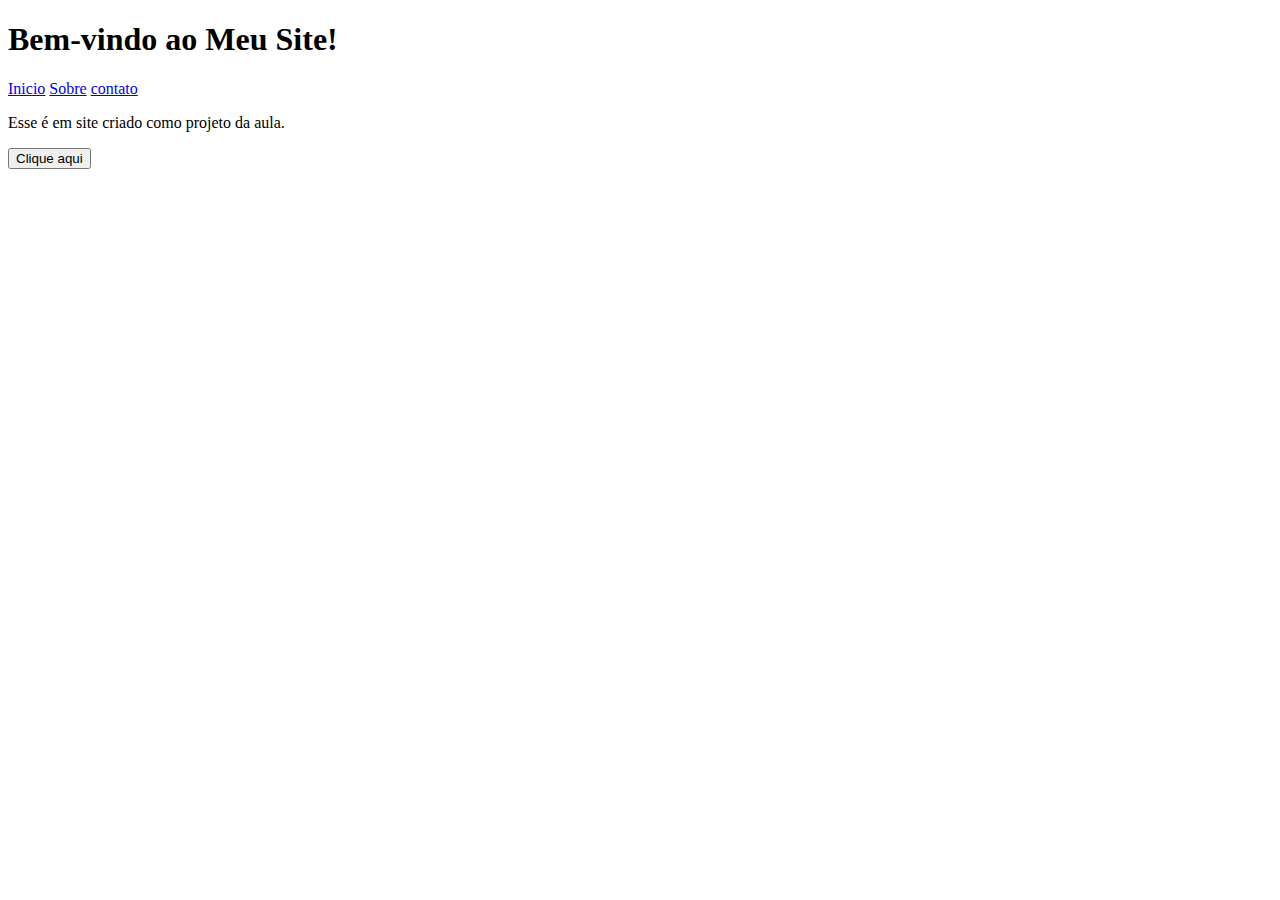
<file: index.html>
<!DOCTYPE html>
<html lang "pt-BR">
  <head>
    <meta charset="UTF-8">
    <title>pagina Inicial</title>
    <link rel="stylescheet" href="style/style.css">
  </head>
<body>
  <h1>Bem-vindo ao Meu Site!</h1>

     <nav>
       <a href="index.html">Inicio</a>
       <a href="view/sobre.html">Sobre</a>
       <a href="view/contato.html">contato</a>
 </nav>

  <p>Esse é em site criado como projeto da aula.</p>

   <button onclick="mostrarMensagem()">Clique aqui</button>

  <script src="controller/script.js"></script>
</body>
</html>
</file>
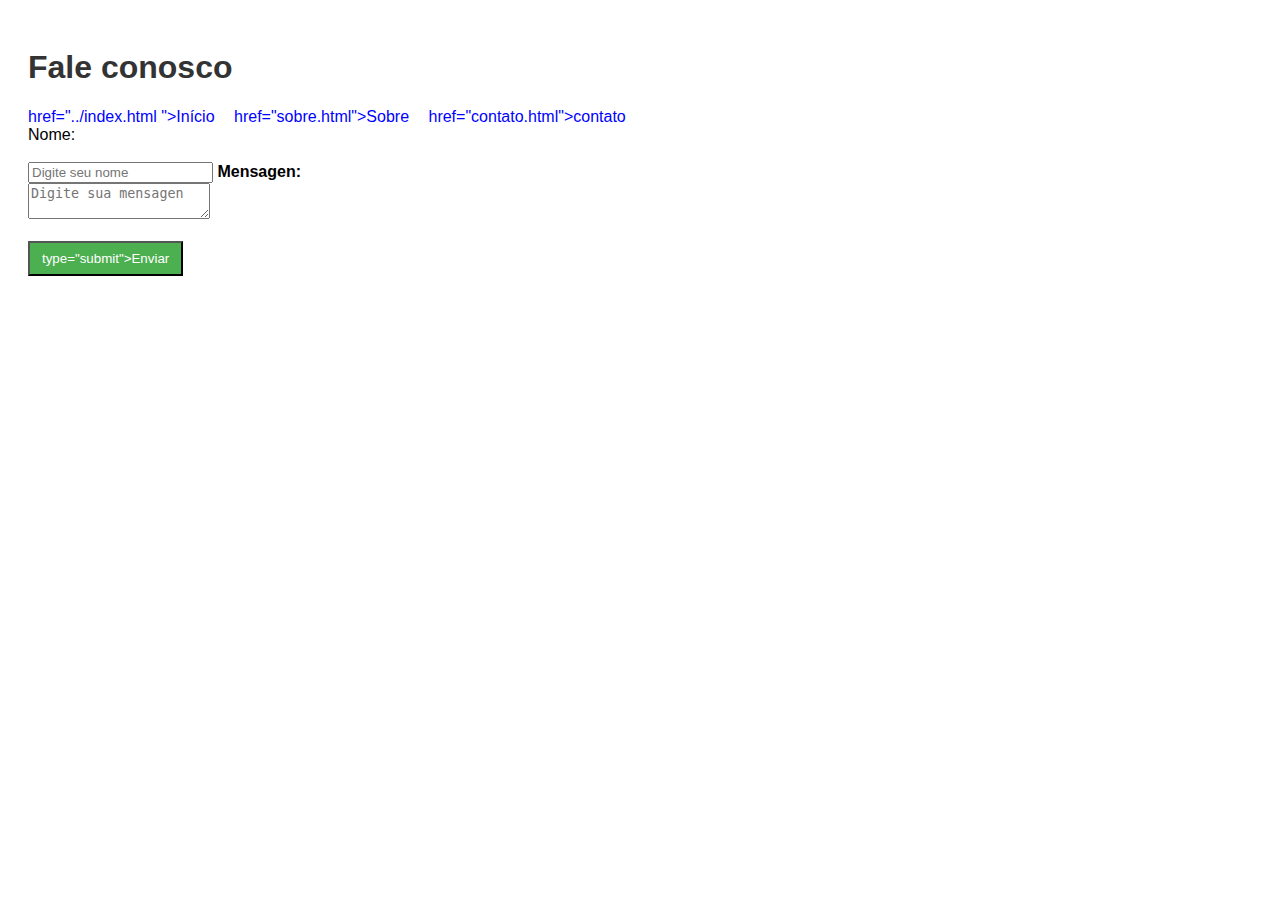
<file: contato.html>
<!DOCTYPE html>
<html>
  <head>
    <meta charset="UTF8">
    <title>contato</title>
    <link rel="stylesheet" href="../style/style.css">
  </head>
  <body>
    <h1>Fale conosco</h1>

    <nav>
      <a>href="../index.html ">Início</a>
      <a>href="sobre.html">Sobre</a>
      <a>href="contato.html">contato</a>
    </nav>

    <front>
      <table>Nome:</table><br>
      <input type="text" placeholder="Digite seu nome"><b>
<b>
      <label>Mensagen:</label><br>
      <textarea placeholder="Digite sua mensagen"></textarea>
  <br><br>
       <button> type="submit">Enviar</button>
    </front>
  </body>
</html>
</file>
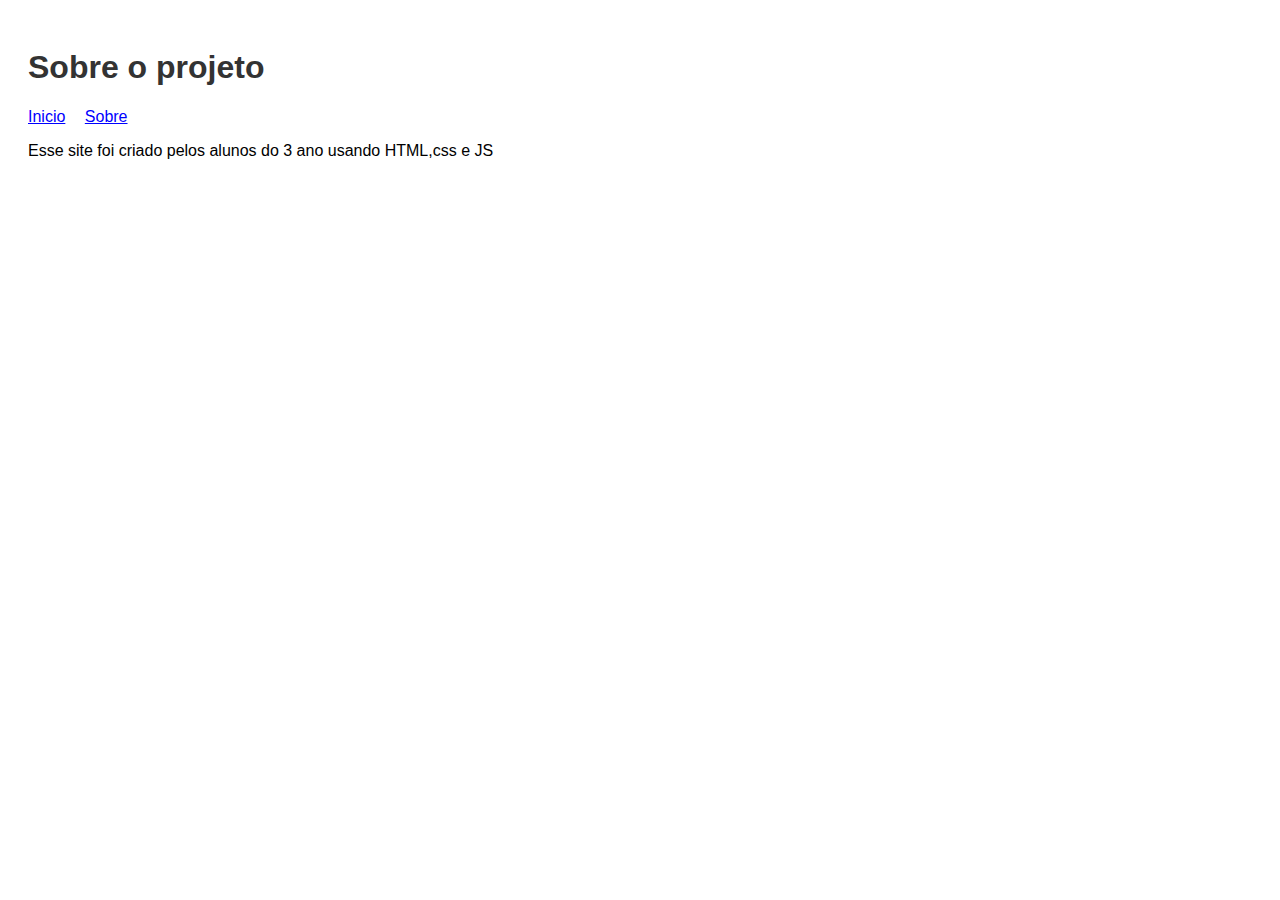
<file: view/sobre.html>
<!DOCTYPE html>
<html lang="pt-BR">
  <head>
    <meta charset="UTF-8">
    <title>Sobre</title>
    <link rel="stylesheet" href="../style/style.css">
  </head>

<body>
  <h1>Sobre o projeto</h1>

  <nav>
    <a href="../index.html">Inicio</a>
    <a href="sobre.html">Sobre</a>
    <a href="contato.html"></a>
  </nav>

   <p> Esse site foi criado pelos alunos do 3 ano usando HTML,css e JS</p>
</body>
</html>
</file>
<file: style/style.css>
body {
  font-family: Arial, sans-serif;
  padding: 20px;
  beckground-color: #f3f3f3;
}

h1{
  color: #333;
}

nav a {
   margin-right: 15px;
  text-decoration: nome;
  color: blue; 
  font-weight: bold:
}

nav a:hover{
  color: red;
  text-decoration: underline;
}

button{
  background-color: #4cAF50;
  color: white;
  border: nome;
  padding: 8px 12px;
  cursor: pointer; 
}
  button:hover{
    background-color: #45a049;
  }

p {
  color:#000;
}
</file>
